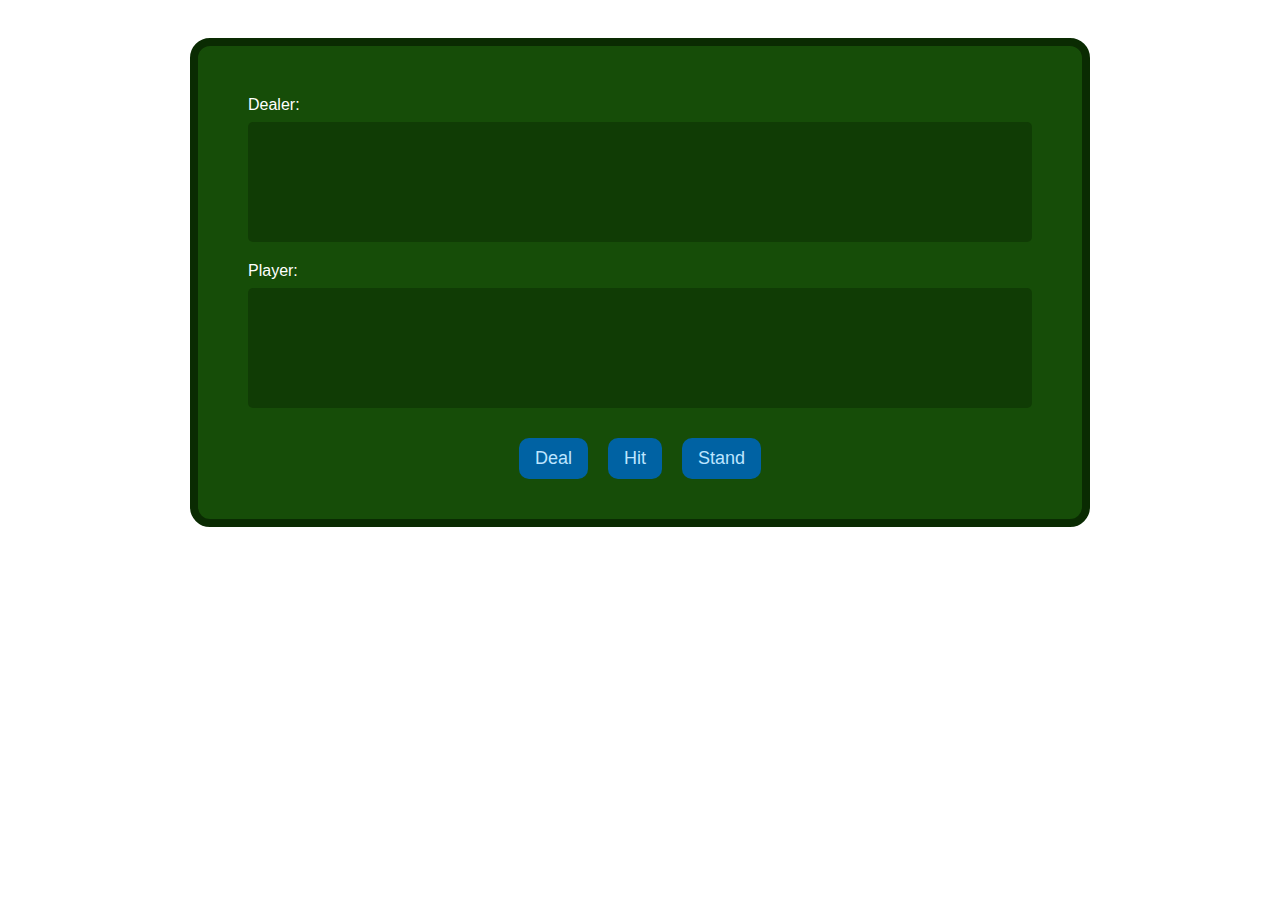
<file: index.html>
<!DOCTYPE html>
<html lang="en">

<head>
  <meta charset="UTF-8">
  <meta name="viewport" content="width=device-width, initial-scale=1.0">
  <title>Blackjack</title>
  <script defer src="blackjack-exercise-main/scripts/main.js" ></script>
  <link rel="stylesheet" href="./blackjack-exercise-main/extras/HereIsOneIPreparedEarlier.css">
</head>

<body>
  <div class="message-box" id="messages"></div>
  <div class="table">
    <div class="player">
      <label class="player-name">Dealer: <span id="dealer-points" class="points"></span>
      </label>
      <div id="dealer-hand" class="hand" id="flip-card">
       
      </div>
    </div>
    <div class="player">
      <label class="player-name">Player: <span id="player-points" class="points"></span>
      </label>
      <div id="player-hand" class="hand">
        
      </div>
    </div>
    <div class="buttons">
      <button id="deal-button" type="button">Deal</button>
      <button id="hit-button" type="button">Hit</button>
      <button id="stand-button" type="button">Stand</button>
    </div>
  </div>
</body>

</html>
</file>
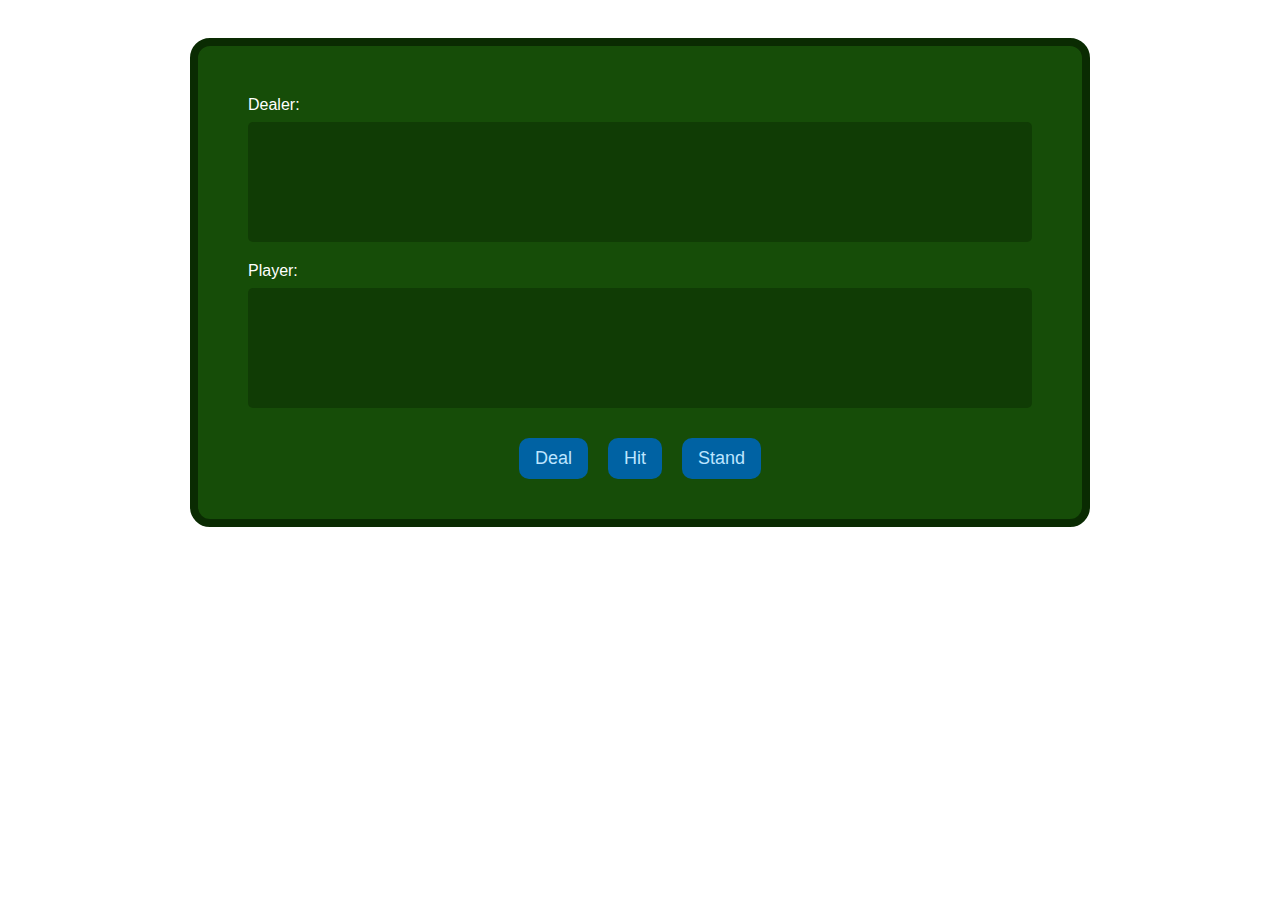
<file: blackjack-exercise-main/index.html>
<!DOCTYPE html>
<html lang="en">

<head>
  <meta charset="UTF-8">
  <meta name="viewport" content="width=device-width, initial-scale=1.0">
  <title>Blackjack</title>
  <script defer src="scripts/main.js"></script>
  <link rel="stylesheet" href="./extras/HereIsOneIPreparedEarlier.css">
</head>

<body>
  <div class="message-box" id="messages"></div>
  <div class="table">
    <div class="player">
      <label class="player-name">Dealer: <span id="dealer-points" class="points"></span>
      </label>
      <div id="dealer-hand" class="hand">
        <!-- Dealer Hand -->
        <!-- <img src="./images/10_of_spades.png" alt=""/> -->
        <!-- <img src="./images/7_of_clubs.png"/> -->
      </div>
    </div>
    <div class="player">
      <label class="player-name">Player: <span id="player-points" class="points"></span>
      </label>
      <div id="player-hand" class="hand">
        <!-- Player Hand -->
        <!-- <img src="./images/10_of_hearts.png" /> -->
        <!-- <img src="./images/5_of_hearts.png" /> -->
      </div>
    </div>
    <div class="buttons">
      <button id="deal-button" type="button">Deal</button>
      <button id="hit-button" type="button">Hit</button>
      <button id="stand-button" type="button">Stand</button>
    </div>
  </div>
</body>

</html>
</file>
<file: blackjack-exercise-main/extras/HereIsOneIPreparedEarlier.css>
body {
  font-family: -apple-system, BlinkMacSystemFont, 'Segoe UI', Roboto, Oxygen, Ubuntu, Cantarell, 'Open Sans', 'Helvetica Neue', sans-serif;
  box-sizing: border-box;
}

body * {
  box-sizing: inherit;
}

.message-box {
  width: 900px;
  max-width: calc(100% - 20px);
  margin: 10px auto 10px;
  height: 1em;
  font-size: 18px;
  color: rgb(22, 77, 8);
  text-align: center;
}

.message-box.error {
  color: rgb(122, 0, 0)
}

.table {
  width: 900px;
  max-width: calc(100% - 20px);
  border: 8px solid rgb(10, 43, 2);
  border-radius: 20px;
  background: rgb(22, 77, 8);
  margin: 0 auto;
  color: white;
  padding: 30px;
}

.player {
  margin: 20px;
}

.player-name {
  display: block;
  font-size: 16px;
  margin-bottom: 8px;
}

.points {
  font-style: italic;
}

.hand {
  height: 120px;
  background: rgba(10, 43, 2, 0.5);
  border-radius: 5px;
}

.hand img {
  height: 100%;
  width: auto;
  padding: 10px 0 10px 10px;
}

.buttons {
  display: flex;
  justify-content: center;
}

button {
  margin: 10px;
  font-size: 18px;
  border: 0;
  padding: 10px 16px;
  border-radius: 10px;
  color: rgb(189, 229, 255);
  background: rgb(0, 98, 163);
}

button:hover {
  cursor: pointer;
  background: rgb(35, 133, 199);
  box-shadow: 0px 0px 10px 5px rgba(35, 133, 199, 0.55);
}

button[disabled] {
  color: rgb(160, 160, 160);
  background: rgb(71, 71, 71);
}

button[disabled]:hover {
  cursor: not-allowed;
  background: rgb(71, 71, 71);
  box-shadow: none;
}

button[type="reset"] {
  color: rgb(255, 184, 184);
  background: rgb(133, 8, 8);
}

button[type="reset"]:hover {
  background: rgb(150, 7, 7);
  box-shadow: 0px 0px 10px 5px rgba(150, 7, 7, 0.63);
}
</file>
